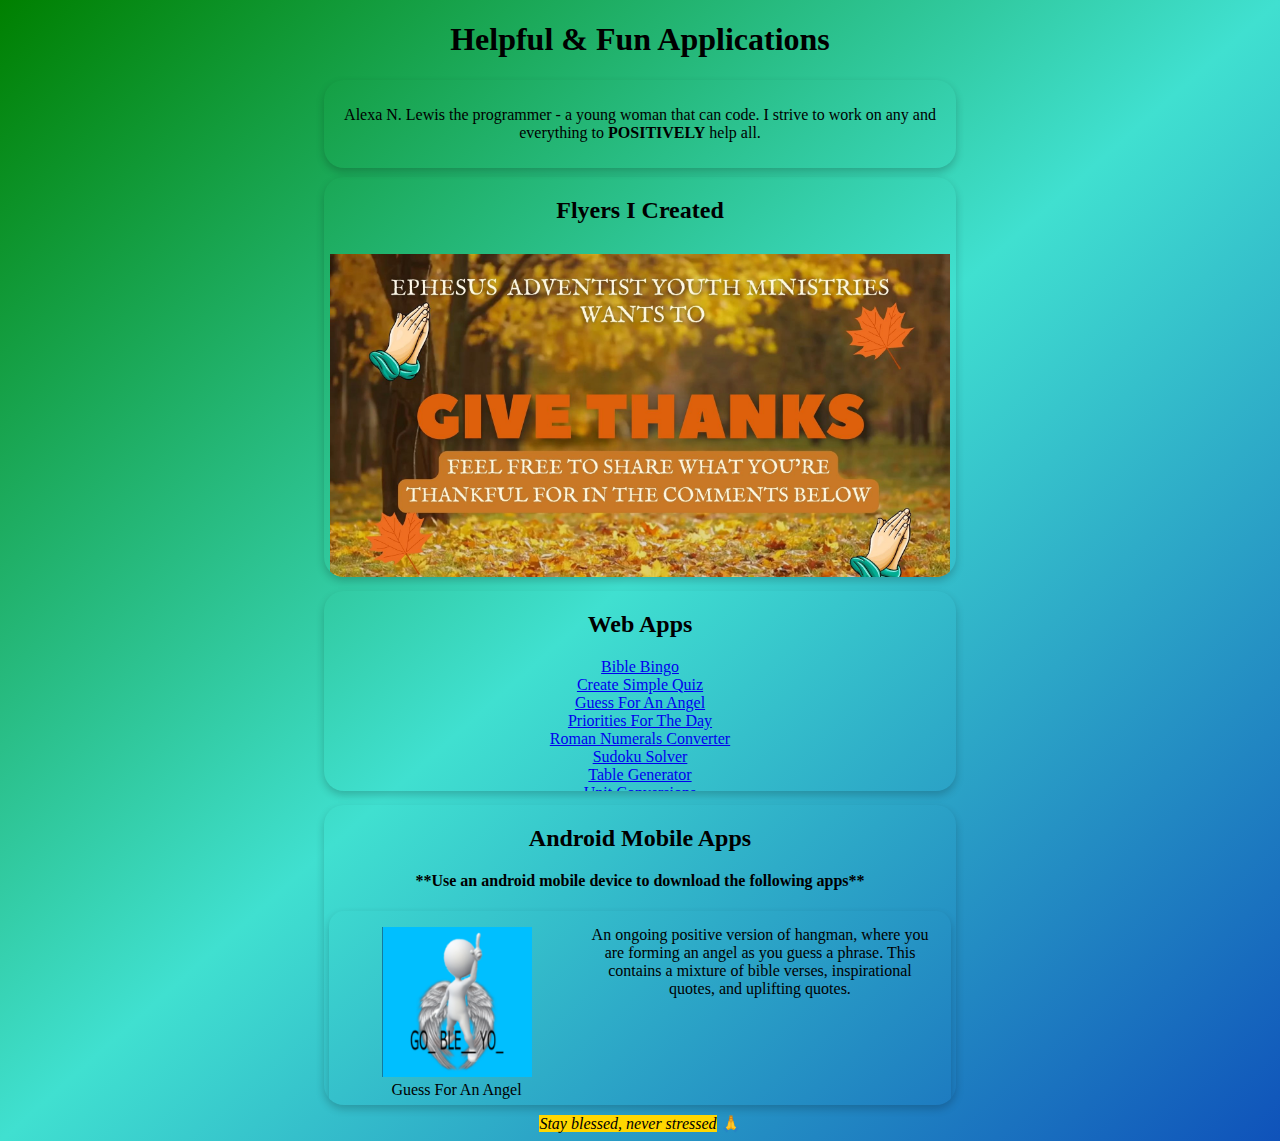
<file: index.html>
<!DOCTYPE html>
<html>
	<head>
		<meta name="viewport" content="width=device-width, initial-scale=1.0"/>
		<meta charset="utf-8"/>
		<title>Helpful & Fun Applications</title>
		<link rel="stylesheet" href="style.css">
	</head>
	<body>
		<h1>Helpful & Fun Applications</h1>
		<div id="main">
			<div id="aboutMe">
				<div id="info" class="box">
					<p>Alexa N. Lewis the programmer - a young woman that can code. I strive to work on 
						any and everything to <strong>POSITIVELY</strong> help all. </p>
				</div>
			</div>
			
			<div id="myProjects">
				<div id="art-gallery" class="box">
					<h2>Flyers I Created</h2>
					<div class="row">
						<img class="flyers" src="images/Bible Trivia Questions AYM.jpg">
						<img class="flyers" src="images/Gillette Exp Big-min.jpg" style="width:100%">
						<img class="flyers" src="images/Quick Thinking big.jpg" style="width:100%">
						<img class="flyers" src="images/AYM Play 032324 Big.jpg" style="width:100%">
						<img class="flyers" src="images/Test Our Bond - Big.jpg" style="width:100%">
						<img class="flyers" src="images/Sinful Pleasure Trilogy Big.jpg" style="width:100%">
						<img class="flyers" src="images/AYM global youth day.jpg" style="width:100%">
						<img class="flyers" src="images/AYM BHM Workshop.jpg" style="width:100%">
						<img class="flyers" src="images/AY Finance Workshop.jpg" style="width:100%">
						<img class="flyers" src="images/Family Night Worship.jpg" style="width:100%">
						<img class="flyers" src="images/Breast Cancer Awareness Walk AY.png" style="width:100%">
						<img class="flyers" src="images/AYs Holiday Social.jpg" style="width:100%">
					</div>
				</div>

				<div id="myModal">
					<span id="close">&times;</span>
					<img class="modal-content" id="img01">
				</div>
				
				<div id="web" class="box">
					<h2>Web Apps</h2>
					<ul>
						<li><a href="https://compulex.github.io/BibleBingo/">Bible Bingo</a></li>
						<li><a href="simpleQuiz/index.html">Create Simple Quiz</a></li>
						<li><a href="https://compulex.github.io/GuessForAnAngel/">Guess For An Angel</a></li>
						<li><a href="www_priorities/index.html">Priorities For The Day</a></li>
						<li><a href="https://compulex.github.io/RomanNumeral/">Roman Numerals Converter</a></li>
						<li><a href="https://compulex.github.io/Sudoku-Solver/">Sudoku Solver</a></li>
						<li><a href="https://compulex.github.io/TableGenerator/">Table Generator</a></li>
						<li><a href="www_unitConvert/index.html">Unit Conversions</a></li>
					</ul>
				</div>
				<div id="mobile" class="box">
					<h2>Android Mobile Apps</h2>
					<p id="android"><strong>**Use an android mobile device to download the following apps**</strong></p>
					<div class="apps">
						<figure class="icons">
							<img src="images/gfaa_icon.png" alt="Guess For An Angel Icon" width="150" height="150">
							<figcaption>Guess For An Angel</figcaption>
						</figure>
						<p class="desc">An ongoing positive version of hangman, where you are forming an angel as you 
							guess a phrase. This contains a mixture of bible verses, inspirational quotes, and uplifting quotes.</p>
						<a class="mapps" href="androidapps/gfaa_AL.apk">Download Here</a>
						<p class="mapps">Latest Update: April 06, 2022</p>
					</div>
					<div class="apps">
						<figure class="icons">
							<img src="images/priorities_icon.png" alt="Priorities Icon" width="150" height="150">
							<figcaption>Priorities</figcaption>
						</figure>
      						<p class="desc">Got too many things to do throughout the day?? Well, here's
								  a tool that may help set your priorities straight. First, you add a task, 
								  rate it by its difficulty, urgency, and importance, then you will see all 
								  of your tasks put in different categories: Do It, Defer It, Delegate It, 
								  and Delete It.</p>
						<a class= "mapps" href="https://www.amazon.com/gp/product/B0DBXLCBFB">Download Here $</a>
					</div>
					<div class="apps">
						<figure class="icons">
							<img src="images/splitbill_icon.PNG" alt="Split Bill Icon" width="150" height="150">
							<figcaption>Split Bill</figcaption>
						</figure>
						<p class="desc">This handy tool does a calculation of evenly distributing the bill 
							between multiple people, whether its the restaurant check or any other service 
							bill.</p>
						<a class= "mapps" href="androidapps/splitbill_AL.apk">Download Here</a>
						<p class="mapps">Latest Update: February 28, 2022</p>
					</div>
					<div class="apps">
						<figure class="icons">
							<img src="images/unitConv_icon.png" alt="Unit Convert Icon" width="150" height="150">
							<figcaption>Unit Conversions</figcaption>
						</figure>
      						<p class="desc">Another tool for converting units of measurement for the following: dry mass, 
							liquid capacity, linear, temperature, and time.</p>
						<a class= "mapps" href="androidapps/unitConvert_AL.aab">Download Here</a>
						<p class="mapps">Latest Update: June 14, 2022</p>
					</div>
				</div>
			</div>
			<script language="javascript" type="text/javascript">
				var modal = document.getElementById("myModal");
				var imgs = document.getElementsByClassName("flyers");
				var modalImg = document.getElementById("img01");

				for(let i = 0; i < imgs.length; i++){
					imgs[i].onclick = function(){
						modal.style.display = "block";
						modalImg.src = imgs[i].src;	
					}	
				}

				var span = document.getElementById("close");
				span.onclick = function(){ modal.style.display = "none"; }

				var platform = [];
				var apks = document.getElementsByClassName("mapps");
				
				if(/Android/i.test(navigator.userAgent)){
					//show apk files
					for(var i = 0; i < apks.length; i++){
						apks[i].style.visibility = "visible";
					}
					//hide note
					document.getElementById("android").style.visibility = "hidden";
				}
				else{
					//hide links
					for(var i = 0; i < apks.length; i++){
						apks[i].style.visibility = "hidden";
					}
					//show note
					document.getElementById("android").style.visibility = "visible";
				}
			</script>
		</div>
		<footer><em>Stay blessed, never stressed</em> &#x1f64f;</footer>
	</body>
</html>
</file>
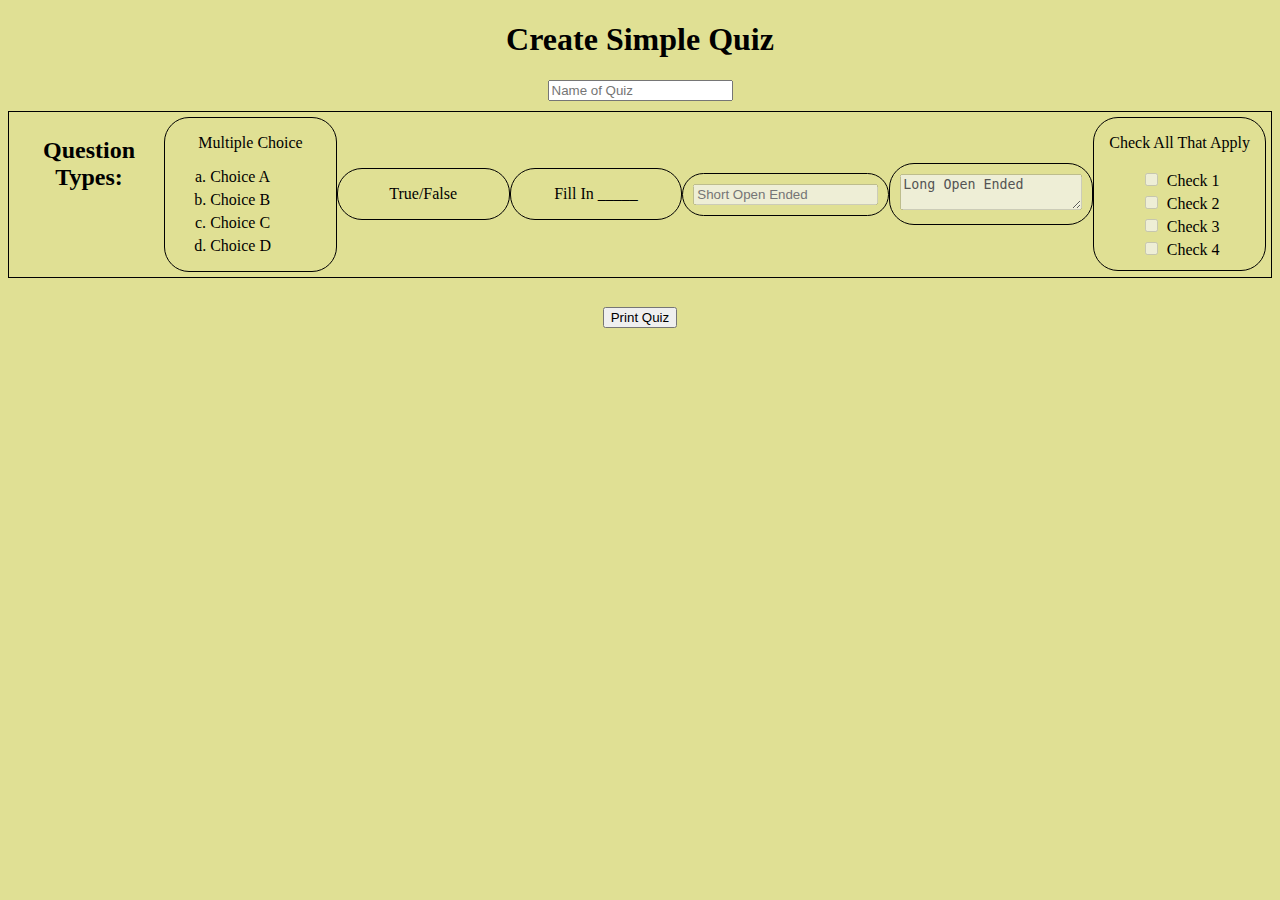
<file: simpleQuiz/index.html>
<!DOCTYPE html>
<html>
	<head>
		<meta name="viewport" content="width=device-width, initial-scale=1.0"/>
		<meta charset="utf-8"/>
		<title>Create Simple Quiz</title>
        <link rel="stylesheet" href="style.css">
	</head>
	<body>
        <h1>Create Simple Quiz</h1>
        <input type="text" id="quiz_title" placeholder="Name of Quiz" oninput="nameQuiz();">
        
        <div id="types_div">
            <h2>Question Types: </h2>
            <!--Multiple choice-->
            <div id="mc" class="qTypes" onclick="makeMC();">
                <p>Multiple Choice</p>
                <ol id="mcq">
                    <li>Choice A</li>
                    <li>Choice B</li>
                    <li>Choice C</li>
                    <li>Choice D</li>
                </ol>
            </div>

            <!--True/False-->
            <div id="tf" class="qTypes" onclick="makeTF();">
                <p>True/False</p>
            </div>

            <!--Fill in Blank-->
            <div id="fib" class="qTypes" onclick="makeFIB();">
                <p>Fill In _____</p>
            </div>

            <!--Short open-ended-->
            <div id="soe" class="qTypes" onclick="makeShortOE();">
                <input type="text" placeholder="Short Open Ended" disabled>
            </div>

            <!--Long open-ended-->
            <div id="loe" class="qTypes" onclick="makeLongOE();">
                <textarea disabled>Long Open Ended</textarea>
            </div>

            <!--Check All That Apply-->
            <div id="cata" class="qTypes" onclick="makeCheckboxes();">
                <p>Check All That Apply</p>
                <input type="checkbox" disabled>
                <label>Check 1</label><br>
                <input type="checkbox" disabled>
                <label>Check 2</label><br>
                <input type="checkbox" disabled>
                <label>Check 3</label><br>
                <input type="checkbox" disabled>
                <label>Check 4</label><br>

            </div>
        </div>

        <div id="quiz">
            <h3 id="qTitle"></h3>
            <ol id="questions"></ol>
        </div>

        <button id="printBtn" onclick="print();">Print Quiz</button>

        <script src="simple_quiz.js"></script>
	</body>
</html>
</file>
<file: style.css>
/*custom portfolio website*/
*{ box-sizing: border-box; }
body{
    background-image: linear-gradient(to bottom right, green, turquoise, #0f52ba);
	text-align: center;
}
#info{
    width: 50%;
    padding: 10px;
    margin: auto;
}
#web{
    height: 200px;
}
#mobile{
    height: 300px;
}
#art-gallery{
	height: 400px;
	overflow: auto;
}
.flyers{
	cursor: pointer;
	transition: 0.3s;
	margin-top: 8px;
	vertical-align: middle;
	width: 100%;
	padding: 2px;
}
#myModal{
	display: none;
	position: fixed;
	z-index: 1;
	padding-top: 100px;
	left: 0;
	top: 0;
	width: 100%;
	height: 100%;
	overflow: auto;
	background-color: rgb(0,0,0);
	background-color: rgba(0,0,0,0.9);
}
.modal-content{
	margin: auto;
	display: block;
	width: 80%;
	max-width: 700px;
}
#close{
	position: absolute;
	top: 15px;
	right: 35px;
	color: #f1f1f1;
	font-size: 40px;
	font-weight: bold;
	transition: 0.3s;
}
#close:hover, #close:focus{
	color: #bbb;
	text-decoration: none;
	cursor: pointer;
}
/*#web, #mobile{
    width: 50%;
    overflow: auto;
}*/
.box,.apps{
    text-align: center;
    display: inline-block;
    margin: 5px;
    box-shadow: 0 4px 8px 0 rgba(0,0,0,0.2);
}
.box{
    border-radius: 20px;
	width: 50%;
    overflow: auto;
}
.row{
	display: flex;
	flex-wrap: wrap;
	padding: 0 4px;
}
.apps{
    border-radius: 15px;
}
ul{
    padding: 0;
    list-style-type: none;
}
.icons{
    float: left;
    width: 175px;
    height: 175px;
}
.desc{
    margin: 15px;
}
em{
    background-color: gold;
}
@media only screen and (max-width: 800px){
	#info{
		width: 85%;
    	}
    	#web{
        	width: 90%;
    	}
    	#mobile{
        	width: 95%;
    	}
	.modal-content{
		width: 100%;
	}
}
@media only screen and (max-width: 435px){
    .icons{
        float: none;
        display: inline-block;
    }
    .mapps{
	margin-bottom: 5px;
    }
}
</file>
<file: simpleQuiz/style.css>
body{
    text-align: center;
    background-color: #e0e094;
}

#types_div{
    width: auto;
    height: auto;
    margin: 10px 0px 10px 0px;
    border: 1px solid black;
    display: flex;
    flex-direction: row;
    /*justify-content: space-around;*/
    padding: 5px;
}
.qTypes{
    border: 1px solid black;
    border-radius: 25px;
    width: 15%;
    height: auto;
    margin: auto;
    cursor: pointer;
}
#cata{
    padding-bottom: 10px; 
}
#soe, #loe{
    padding: 10px;
}
#mcq{
    list-style-type: lower-alpha;
}
#questions, #mcq{
    text-align: left;
}
li, input[type=checkbox]{
    margin: 5px;
}
#quiz{
    overflow-y: auto;
}
.delete{
    cursor: pointer;
    padding: 5px;
}
.delete:hover{ background-color: red; }

@media screen and (max-width: 1130px){
    #types_div{
        display: flex;
        flex-direction: column;
        height: 200px;
        overflow-y: auto;
    }
    .qTypes{
        width: 50%;
    }
}
</file>
